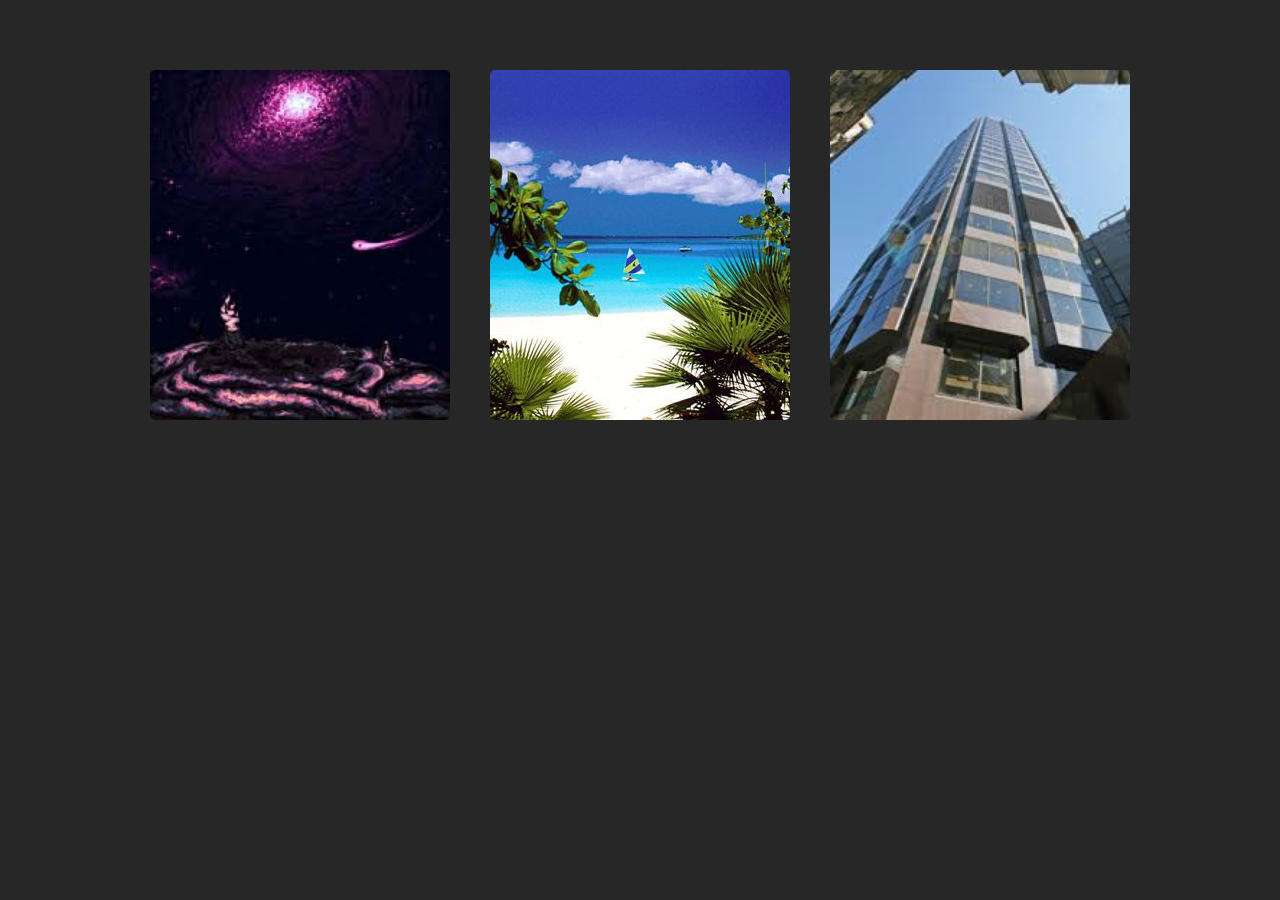
<file: Index.html>
<!DOCTYPE html>
<html lang="en">

<head>
    <meta charset="UTF-8">
    <meta name="viewport" content="width=device-width, initial-scale=1.0">
    <title>Pagina Prueba Proyecto</title>
    <link rel="stylesheet" href="css/bootstrap.css">
    <link rel="stylesheet" href="css/estilotarjeta.css">
    <script src="js/jquery-3.4.1.slim.min.js"></script>
    <script src="js/bootstrap.js"></script>
    <script src="js/popper.min.js"></script>

</head>

<body>
    <div class="contenedor">
        <div class="contenedor_tarjeta">
            <a href="https://www.google.com/url?sa=i&url=http%3A%2F%2Fpixeljoint.com%2Fpixelart%2F84286.htm&psig=AOvVaw1epTZMFGDInoifLranPJ6F&ust=1591659675182000&source=images&cd=vfe&ved=0CAIQjRxqFwoTCKDN58Dw8OkCFQAAAAAdAAAAABAJ">
                <figure>
                    <img src="Imagenes/img 2.jpg" class="frontal" alt="">
                    <figcaption class="trasera">
                        <h2 class="titulo">Lorem ipsum, dolor sit amet consectetur adipisicing elit. Molestiae, voluptates.</h2>
                        <hr>
                        <p>Lorem ipsum dolor sit amet consectetur adipisicing elit. Omnis molestiae vel et, ratione quaerat
                            distinctio nam repellat quod fugit! Beatae.</p>
                    </figcaption>
                </figure>
            </a>
        </div>

        <div class="contenedor_tarjeta">
            <a href="https://www.google.com/url?sa=i&url=https%3A%2F%2Fwww.pinterest.es%2Fpin%2F456411743477357098%2F&psig=AOvVaw1epTZMFGDInoifLranPJ6F&ust=1591659675182000&source=images&cd=vfe&ved=0CAIQjRxqFwoTCKDN58Dw8OkCFQAAAAAdAAAAABAD">
                <figure>
                    <img src="Imagenes/37033b36790f3ce32acc226f224e9ad5.jpg" class="frontal" alt="">
                    <figcaption class="trasera">
                        <h2 class="titulo">Lorem ipsum, dolor sit amet consectetur adipisicing elit. Molestiae, voluptates.</h2>
                        <hr>
                        <p>Lorem ipsum dolor sit amet consectetur adipisicing elit. Omnis molestiae vel et, ratione quaerat
                            distinctio nam repellat quod fugit! Beatae.</p>
                    </figcaption>
                </figure>
            </a>
        </div>

        <div class="contenedor_tarjeta">
            <a href="https://www.google.com/url?sa=i&url=http%3A%2F%2Fwww.aljanh.net%2Fbusiness-center-london-wallpapers%2F317204885.html&psig=AOvVaw1epTZMFGDInoifLranPJ6F&ust=1591659675182000&source=images&cd=vfe&ved=0CAIQjRxqFwoTCKDN58Dw8OkCFQAAAAAdAAAAABAP">
                <figure>
                    <img src="Imagenes/img3.jpg" class="frontal" alt="">
                    <figcaption class="trasera">
                        <h2 class="titulo">Lorem ipsum, dolor sit amet consectetur adipisicing elit. Molestiae, voluptates.</h2>
                        <hr>
                        <p>Lorem ipsum dolor sit amet consectetur adipisicing elit. Omnis molestiae vel et, ratione quaerat
                            distinctio nam repellat quod fugit! Beatae.</p>
                    </figcaption>
                </figure>
            </a>
        </div>
    </div>

</body>

</html>
</file>
<file: css/estilotarjeta.css>
* {
    margin: 0;
    padding: 0;
    -webkit-box-sizing: border-box;
    -moz-box-sizing: border-box;
    box-sizing: border-box;
}

body {
    background: rgba(0, 0, 0, 0.849);
    font-family: 'Open Sans' , sans-serif;
}

a {
    text-decoration: none;
}

.contenedor {
    max-width: 1200px;
    margin: 50px auto;
    display: flex;
    flex-direction: row;
    flex-wrap: wrap;
    justify-content: center;
}

.contenedor_tarjeta {
    margin: 20px;
}

.contenedor_tarjeta a {
    display: inline-block;
}

.contenedor_tarjeta:hover figure {
    -webkit-transform: perspective(600px) rotateY(180deg);
    -ms-transform: perspective(600px) rotateY(180deg);
    -o-transform: perspective(600px) rotateY(180deg);
    transform: perspective(600px) rotateY(180deg);

    -webkit-box-shadow: 0px 2px 10px 2px rgba(0,0,0,0.25);
    -moz-box-shadow: 0px 2px 10px 2px rgba(0,0,0,0.25);
    box-shadow: 0px 2px 10px 2px rgba(0,0,0,0.25);
}



figure {
    width: 300px;
    height: 350px;
    margin: o;
    position: relative;
    transition: all ease .5s;
    transform-style: preserve-3d;
    transform: perspective(600px) rotateY(0deg);
}

figure .frontal,
figure .trasera {
    width: 100%;
    height: 100%;
    border-radius: 5px;
    transition: all ease .5s;
}

figure .frontal {
    display: block;
    /*backface-visibility: hidden;*/
}

figure .trasera {
    position: absolute;
    top: 0;
    padding: 20px;
    color: #fff;
    transform: perspective(600px) rotateY(180deg);
    backface-visibility: hidden;
    overflow: auto;

}

.contenedor_tarjeta:nth-child(1) figure .trasera{
    background: rgba(12,8,28,0.75);
    background: -moz-linear-gradient(top, rgba(12,8,28,0.75) 0%, rgba(12,8,28,0.75) 21%, rgba(12,8,28,0.75) 41%, rgba(187,105,156,0.75) 58%, rgba(110,62,104,0.75) 100%);
    background: -webkit-gradient(left top, left bottom, color-stop(0%, rgba(12,8,28,0.75)), color-stop(21%, rgba(12,8,28,0.75)), color-stop(41%, rgba(12,8,28,0.75)), color-stop(58%, rgba(187,105,156,0.75)), color-stop(100%, rgba(110,62,104,0.75)));
    background: -webkit-linear-gradient(top, rgba(12,8,28,0.75) 0%, rgba(12,8,28,0.75) 21%, rgba(12,8,28,0.75) 41%, rgba(187,105,156,0.75) 58%, rgba(110,62,104,0.75) 100%);
    background: -o-linear-gradient(top, rgba(12,8,28,0.75) 0%, rgba(12,8,28,0.75) 21%, rgba(12,8,28,0.75) 41%, rgba(187,105,156,0.75) 58%, rgba(110,62,104,0.75) 100%);
    background: -ms-linear-gradient(top, rgba(12,8,28,0.75) 0%, rgba(12,8,28,0.75) 21%, rgba(12,8,28,0.75) 41%, rgba(187,105,156,0.75) 58%, rgba(110,62,104,0.75) 100%);
    background: linear-gradient(to bottom, rgba(12,8,28,0.75) 0%, rgba(12,8,28,0.75) 21%, rgba(12,8,28,0.75) 41%, rgba(187,105,156,0.75) 58%, rgba(110,62,104,0.75) 100%);
    filter: progid:DXImageTransform.Microsoft.gradient( startColorstr='#0c081c', endColorstr='#6e3e68', GradientType=0 );
}

.contenedor_tarjeta:nth-child(2) figure .trasera{
    background: rgba(41,120,223,0.62);
    background: -moz-linear-gradient(top, rgba(41,120,223,0.62) 0%, rgba(41,120,223,0.66) 27%, rgba(50,83,177,0.67) 38%, rgba(70,203,229,0.68) 49%, rgba(60,65,25,0.72) 80%, rgba(224,227,231,0.75) 100%);
    background: -webkit-gradient(left top, left bottom, color-stop(0%, rgba(41,120,223,0.62)), color-stop(27%, rgba(41,120,223,0.66)), color-stop(38%, rgba(50,83,177,0.67)), color-stop(49%, rgba(70,203,229,0.68)), color-stop(80%, rgba(60,65,25,0.72)), color-stop(100%, rgba(224,227,231,0.75)));
    background: -webkit-linear-gradient(top, rgba(41,120,223,0.62) 0%, rgba(41,120,223,0.66) 27%, rgba(50,83,177,0.67) 38%, rgba(70,203,229,0.68) 49%, rgba(60,65,25,0.72) 80%, rgba(224,227,231,0.75) 100%);
    background: -o-linear-gradient(top, rgba(41,120,223,0.62) 0%, rgba(41,120,223,0.66) 27%, rgba(50,83,177,0.67) 38%, rgba(70,203,229,0.68) 49%, rgba(60,65,25,0.72) 80%, rgba(224,227,231,0.75) 100%);
    background: -ms-linear-gradient(top, rgba(41,120,223,0.62) 0%, rgba(41,120,223,0.66) 27%, rgba(50,83,177,0.67) 38%, rgba(70,203,229,0.68) 49%, rgba(60,65,25,0.72) 80%, rgba(224,227,231,0.75) 100%);
    background: linear-gradient(to bottom, rgba(41,120,223,0.62) 0%, rgba(41,120,223,0.66) 27%, rgba(50,83,177,0.67) 38%, rgba(70,203,229,0.68) 49%, rgba(60,65,25,0.72) 80%, rgba(224,227,231,0.75) 100%);
    filter: progid:DXImageTransform.Microsoft.gradient( startColorstr='#2978df', endColorstr='#e0e3e7', GradientType=0 );
}

.contenedor_tarjeta:nth-child(3) figure .trasera{
    background: rgba(50,83,177,0.62);
    background: -moz-linear-gradient(top, rgba(50,83,177,0.62) 0%, rgba(50,83,177,0.63) 8%, rgba(41,120,223,0.64) 19%, rgba(136,172,209,0.67) 37%, rgba(196,192,190,0.71) 68%, rgba(36,39,34,0.74) 92%, rgba(36,39,34,0.75) 100%);
    background: -webkit-gradient(left top, left bottom, color-stop(0%, rgba(50,83,177,0.62)), color-stop(8%, rgba(50,83,177,0.63)), color-stop(19%, rgba(41,120,223,0.64)), color-stop(37%, rgba(136,172,209,0.67)), color-stop(68%, rgba(196,192,190,0.71)), color-stop(92%, rgba(36,39,34,0.74)), color-stop(100%, rgba(36,39,34,0.75)));
    background: -webkit-linear-gradient(top, rgba(50,83,177,0.62) 0%, rgba(50,83,177,0.63) 8%, rgba(41,120,223,0.64) 19%, rgba(136,172,209,0.67) 37%, rgba(196,192,190,0.71) 68%, rgba(36,39,34,0.74) 92%, rgba(36,39,34,0.75) 100%);
    background: -o-linear-gradient(top, rgba(50,83,177,0.62) 0%, rgba(50,83,177,0.63) 8%, rgba(41,120,223,0.64) 19%, rgba(136,172,209,0.67) 37%, rgba(196,192,190,0.71) 68%, rgba(36,39,34,0.74) 92%, rgba(36,39,34,0.75) 100%);
    background: -ms-linear-gradient(top, rgba(50,83,177,0.62) 0%, rgba(50,83,177,0.63) 8%, rgba(41,120,223,0.64) 19%, rgba(136,172,209,0.67) 37%, rgba(196,192,190,0.71) 68%, rgba(36,39,34,0.74) 92%, rgba(36,39,34,0.75) 100%);
    background: linear-gradient(to bottom, rgba(50,83,177,0.62) 0%, rgba(50,83,177,0.63) 8%, rgba(41,120,223,0.64) 19%, rgba(136,172,209,0.67) 37%, rgba(196,192,190,0.71) 68%, rgba(36,39,34,0.74) 92%, rgba(36,39,34,0.75) 100%);
    filter: progid:DXImageTransform.Microsoft.gradient( startColorstr='#3253b1', endColorstr='#242722', GradientType=0 );

}

figure .trasera .titulo {
    color: yellow;
    font-weight: normal;
    margin-bottom: 20px;
    font-family: 'Roboto' , sans-serif;
    font-size: 24px;
}

figure .trasera hr {
    height: 2px;
    background: red;
    border: none;
    margin-bottom: 20px;
    opacity: .5;
}

figure .trasera .p {
    font-family: 'Open Sans' , sans-serif;
    line-height: 22px;
    font-size: 14px;
}

@media screen and (max-width: 992px) {
    figure .trasera {
        backface-visibility: visible;
        transform: perspective(600px) rotateY(0deg);
    }

    .contenedor_tarjeta:hover figure{
        transform: perspective(600px) rotateY(0deg);
    }
}
</file>
